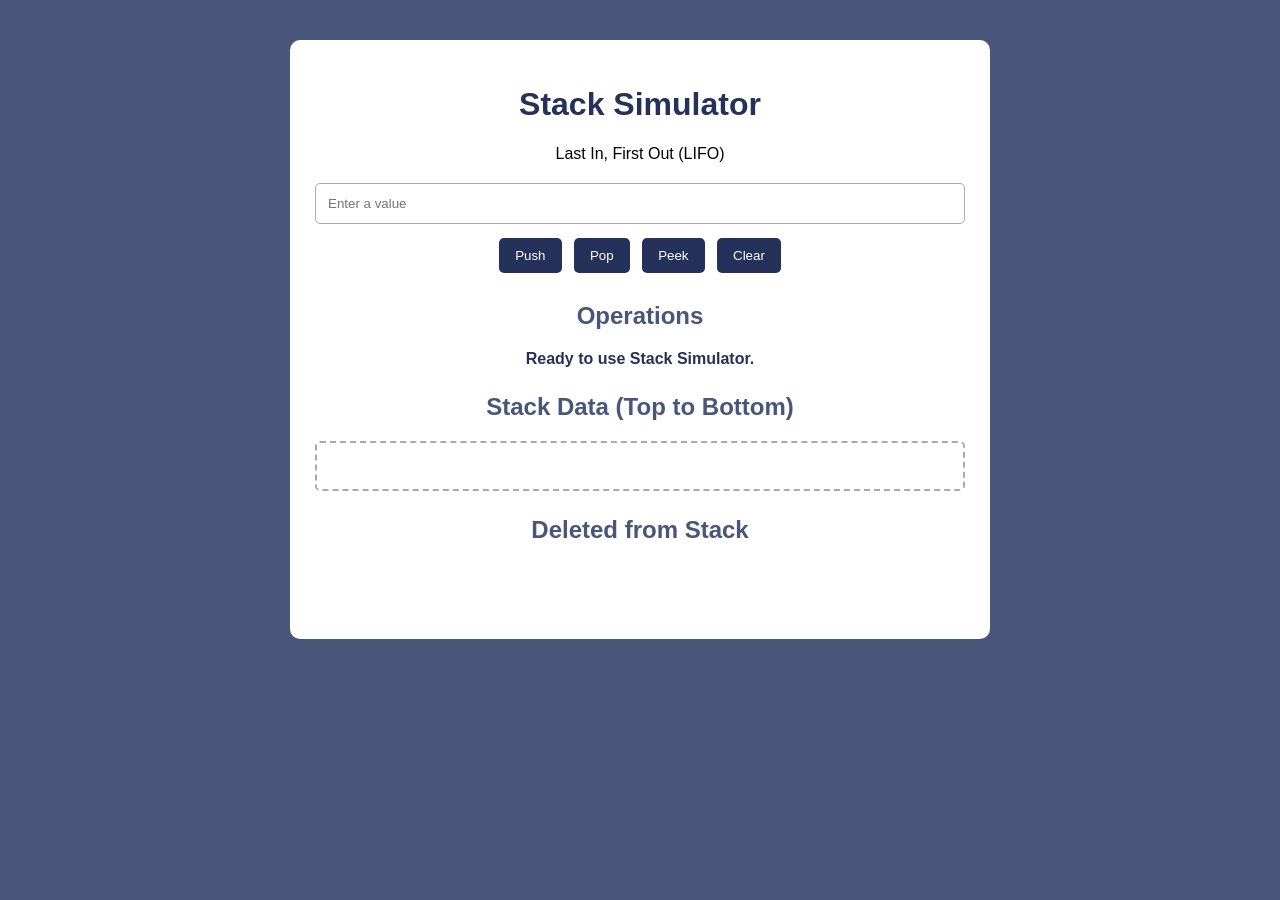
<file: index.html>
<!DOCTYPE html>
<html lang="en">
<head>
    <meta charset="UTF-8">
    <meta name="viewport" content="width=device-width, initial-scale=1.0">
    <title>Stack Simulator</title>
    <link rel="stylesheet" href="style.css">
</head>
<body>

    <div class="container">
        <h1>Stack Simulator</h1>
        <p>Last In, First Out (LIFO)</p>

        <div class="controls">
            <input type="text" id="stackInput"
                placeholder="Enter a value">

            <button id="pushBtn">Push</button>
            <button id="popBtn">Pop</button>
            <button id="peekBtn">Peek</button>
            <button id="clearBtn">Clear</button>
        </div>

        <h2>Operations</h2>
        <p id="message">Ready to use Stack Simulator.</p>

        <h2>Stack Data (Top to Bottom)</h2>
        <div id="stack" class="stack"></div>

        <h2>Deleted from Stack</h2>
        <div id="deleted" class="deleted"></div>
    </div>

    <script src="https://code.jquery.com/jquery-3.7.1.min.js"></script>
    <script src="stack.js"></script>

</body>
</html>
</file>
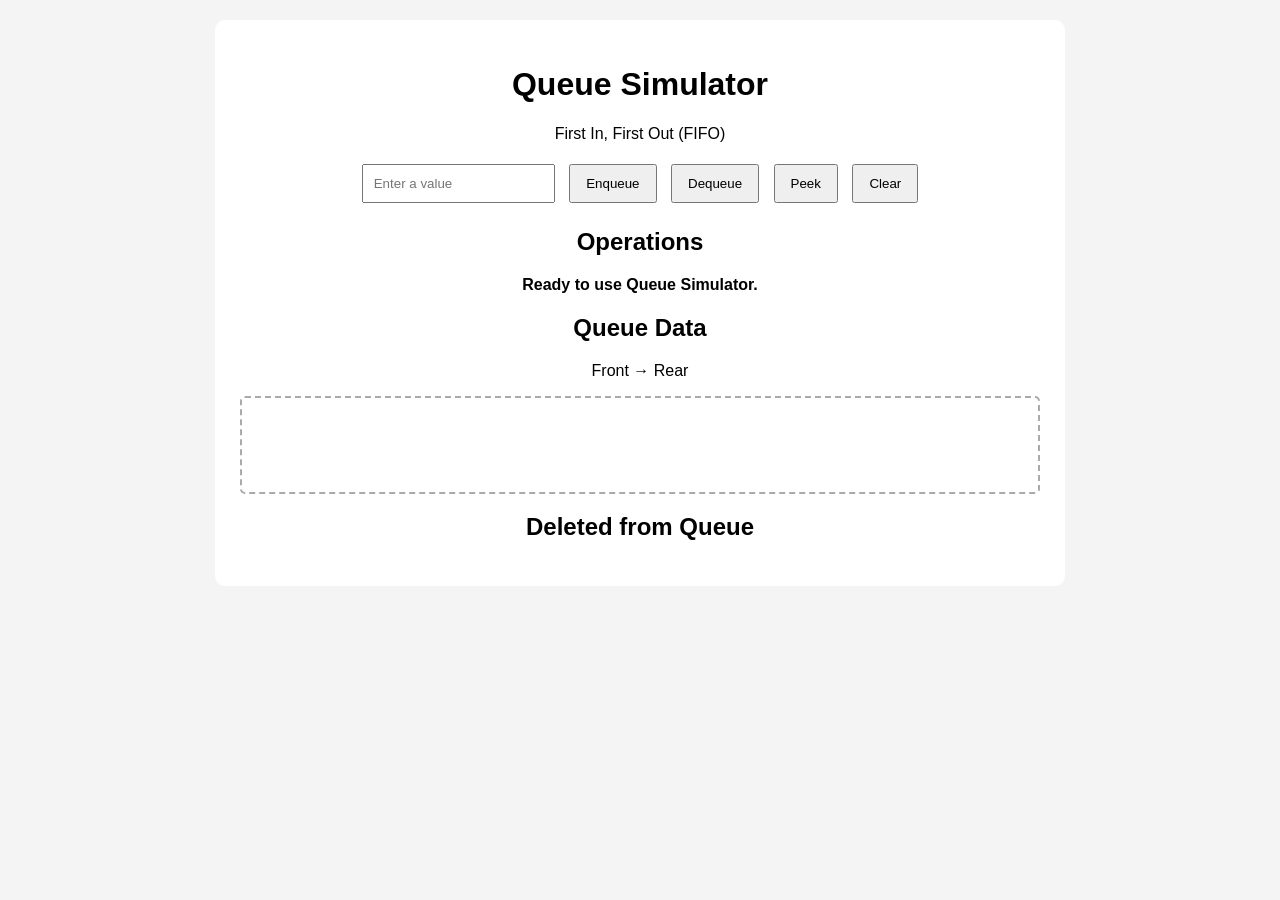
<file: queue-simulator/index.html>
<!DOCTYPE html>
<html lang="en">
<head>
    <meta charset="UTF-8">
    <meta name="viewport" content="width=device-width, initial-scale=1.0">
    <title>Queue Simulator</title>
    <link rel="stylesheet" href="style.css">
</head>
<body>

    <div class="container">
        <h1>Queue Simulator</h1>
        <p>First In, First Out (FIFO)</p>

        <div class="controls">
            <input type="text" id="queueInput"
                placeholder="Enter a value">

            <button id="enqueueBtn">Enqueue</button>
            <button id="dequeueBtn">Dequeue</button>
            <button id="peekBtn">Peek</button>
            <button id="clearBtn">Clear</button>
        </div>

        <h2>Operations</h2>
        <p id="message">Ready to use Queue Simulator.</p>

        <h2>Queue Data</h2>
        <p>Front → Rear</p>
        <div id="queue" class="stack"></div>

        <h2>Deleted from Queue</h2>
        <div id="deleted" class="deleted"></div>
    </div>

    <script src="https://code.jquery.com/jquery-3.7.1.min.js"></script>
    <script src="queue.js"></script>

</body>
</html>
</file>
<file: style.css>
* {
    box-sizing: border-box;
}

body {
    font-family: Arial, sans-serif;
    background: #495579;
    margin: 0;
    padding: 20px;
}

.container {
    max-width: 700px;
    margin: 20px auto;
    padding: 25px;
    background: white;
    border-radius: 10px;
    text-align: center;
}

h1 {
    color: #263159;
}

h2 {
    color: #495579;
    margin-top: 25px;
}

.controls {
    margin: 20px 0;
}

input {
    padding: 12px;
    width: 100%;
    margin-bottom: 10px;
    border: 1px solid #aaa;
    border-radius: 5px;
}

button {
    padding: 10px 16px;
    margin: 4px;
    border: none;
    border-radius: 5px;
    background: #263159;
    color: white;
    cursor: pointer;
}

button:hover {
    background: #495579;
}

.stack {
    display: flex;
    flex-direction: column;
    align-items: center;
    gap: 5px;
    min-height: 50px;
    padding: 10px;
    border: 2px dashed #aaa;
    border-radius: 5px;
}

.stack-block {
    background: #495579;
    color: white;
    width: 150px;
    padding: 15px;
    border-radius: 5px;
}

.stack-block.peeked {
    background: #e0a800;
    color: black;
    border: 2px solid #333;
}

.deleted {
    display: flex;
    flex-wrap: wrap;
    justify-content: center;
    gap: 5px;
    min-height: 50px;
    padding: 10px;
}

.deleted-block {
    background: #dc3545;
    color: white;
    padding: 12px 20px;
    border-radius: 5px;
}

#message {
    color: #263159;
    font-weight: bold;
}

@media (max-width: 480px) {
    .container {
        padding: 15px;
    }

    button {
        padding: 10px;
    }
}
</file>
<file: queue-simulator/style.css>
body {
    font-family: Arial, sans-serif;
    background-color: #f4f4f4;
    margin: 0;
    padding: 20px;
    text-align: center;
}

.container {
    max-width: 800px;
    margin: auto;
    background: white;
    padding: 25px;
    border-radius: 10px;
}

input {
    padding: 10px;
    margin: 5px;
}

button {
    padding: 10px 15px;
    margin: 5px;
    cursor: pointer;
}

#queue {
    display: flex;
    flex-direction: row;
    flex-wrap: wrap;
    align-items: center;
    justify-content: center;
    gap: 8px;
    min-height: 70px;
    padding: 12px;
    border: 2px dashed #aaa;
    border-radius: 5px;
}

.queue-block {
    background: #495579;
    color: white;
    min-width: 75px;
    padding: 15px;
    border-radius: 5px;
}

.queue-block.front-item {
    border: 3px solid green;
}

.queue-block.rear-item {
    border: 3px solid blue;
}

.queue-block.peeked {
    background: #e0a800;
    color: black;
}

.deleted-block {
    display: inline-block;
    background: #dc3545;
    color: white;
    padding: 10px;
    margin: 5px;
    border-radius: 5px;
}

#message {
    margin: 15px;
    font-weight: bold;
}
</file>
